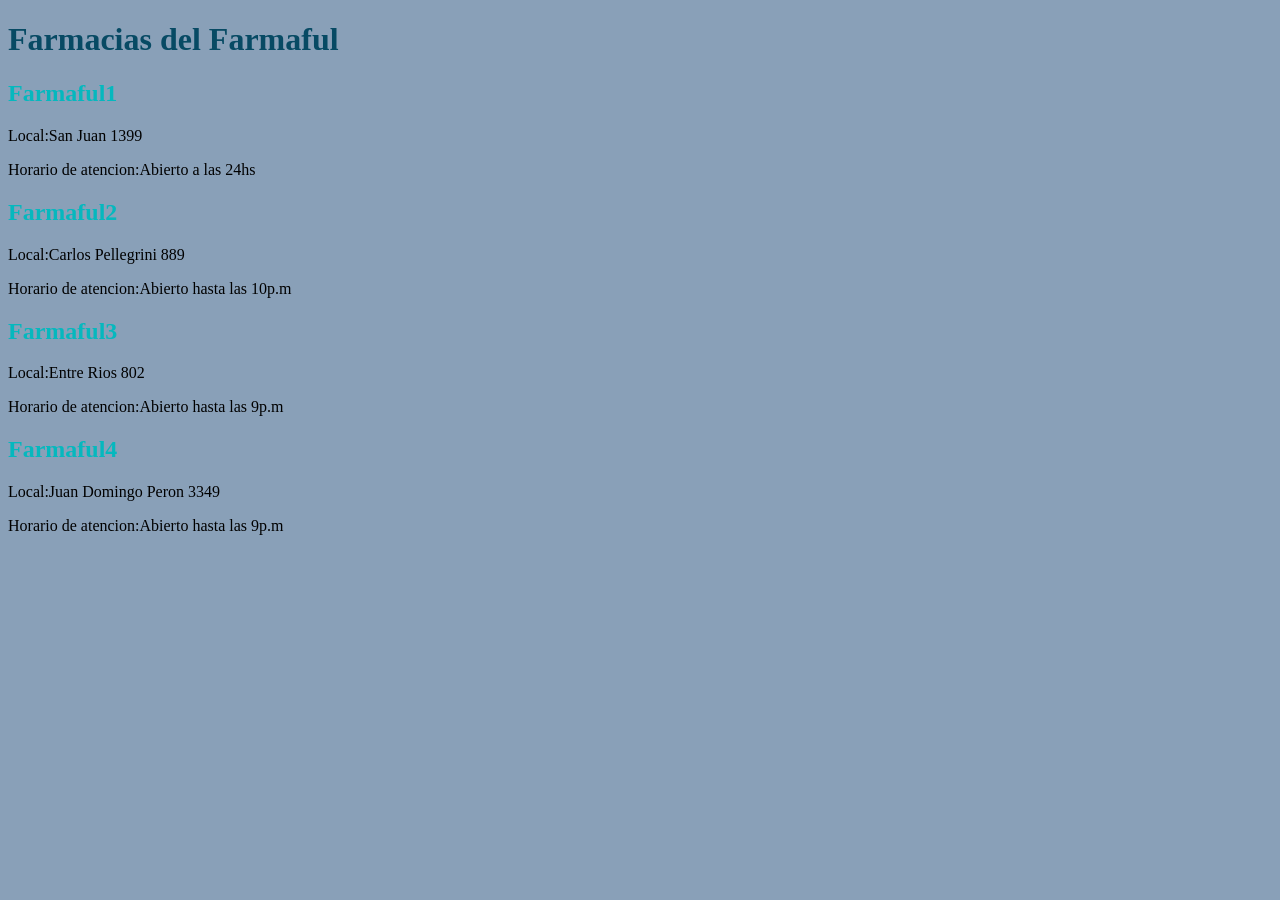
<file: kerry copito/index.html>
<!DOCTYPE html>
<html lang="en">
<head>
    <meta charset="UTF-8">
    <meta name="viewport" content="width=device-width, initial-scale=1.0">
    <title>Farmacias de Concordia</title>
    <link rel="stylesheet" href="styles.css">
</head>
<body>
    <h1>Farmacias del Farmaful</h1>
    <h2>Farmaful1</h2>
        <p>Local:San Juan 1399</p>
        <p>Horario de atencion:Abierto a las 24hs</p>
    <h2>Farmaful2</h2>
        <p>Local:Carlos Pellegrini 889</p>
        <p>Horario de atencion:Abierto hasta las 10p.m</p>
    <h2>Farmaful3</h2>
        <p>Local:Entre Rios 802</p>
        <p>Horario de atencion:Abierto hasta las 9p.m</p>
    <h2>Farmaful4</h2>
        <p>Local:Juan Domingo Peron 3349</p>
        <p>Horario de atencion:Abierto hasta las 9p.m</p>
</body>
</html>
</file>
<file: kerry copito/styles.css>
h2{
    color: rgb(5, 184, 190);
}
h1{
    color: rgb(7, 74, 100);
}
body{
    background-color: rgb(137, 160, 184);
}
</file>
